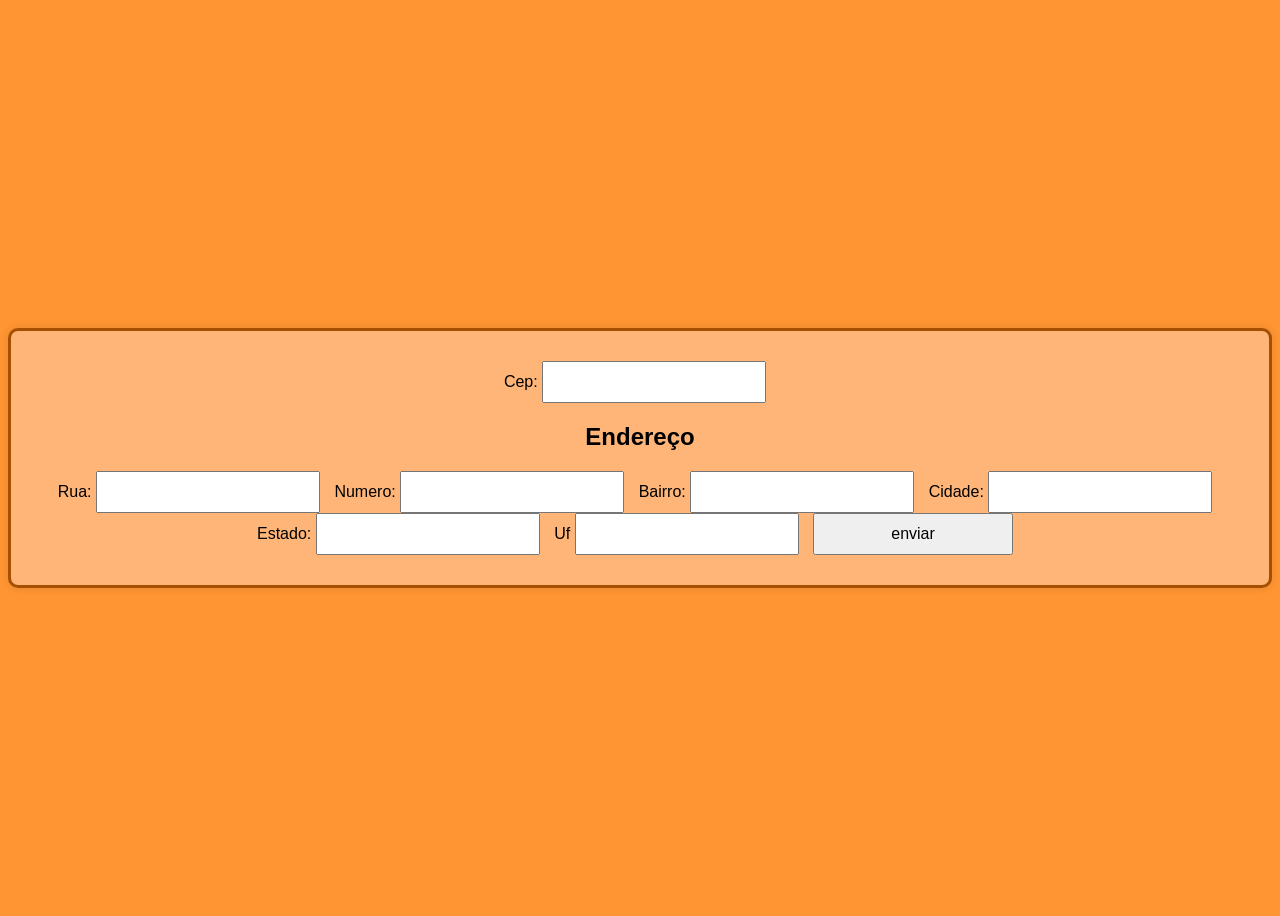
<file: apiCep/index.html>
<!DOCTYPE html>
<html lang="pt-BR">
<head>
    <meta charset="UTF-8">
    <meta name="viewport" content="width=device-width, initial-scale=1.0">
    <title>usando api's</title>
    <link rel="stylesheet" href="style.css">
</head>
<body>
    <container>

        <label>Cep: </label>
        <input type="number" id="cep" required >

        <h2>Endereço</h2>

        <label>Rua: </label>
        <input type="text" id="rua" required>

        <label for="numero">Numero: </label>
        <input type="number" name="numero" id="numero">

        <label>Bairro: </label>
        <input type="text" id="bairro" required>

        <label>Cidade: </label>
        <input type="text" id="cidade" required>

        <label>Estado: </label>
        <input type="text" id="estado" required>

        <label>Uf</label>
        <input type="text" id="uf">

        <input type="submit" value="enviar" id="salvar">
        
        
    </container>
    <script src="script.js"></script>
</body>
</html>
</file>
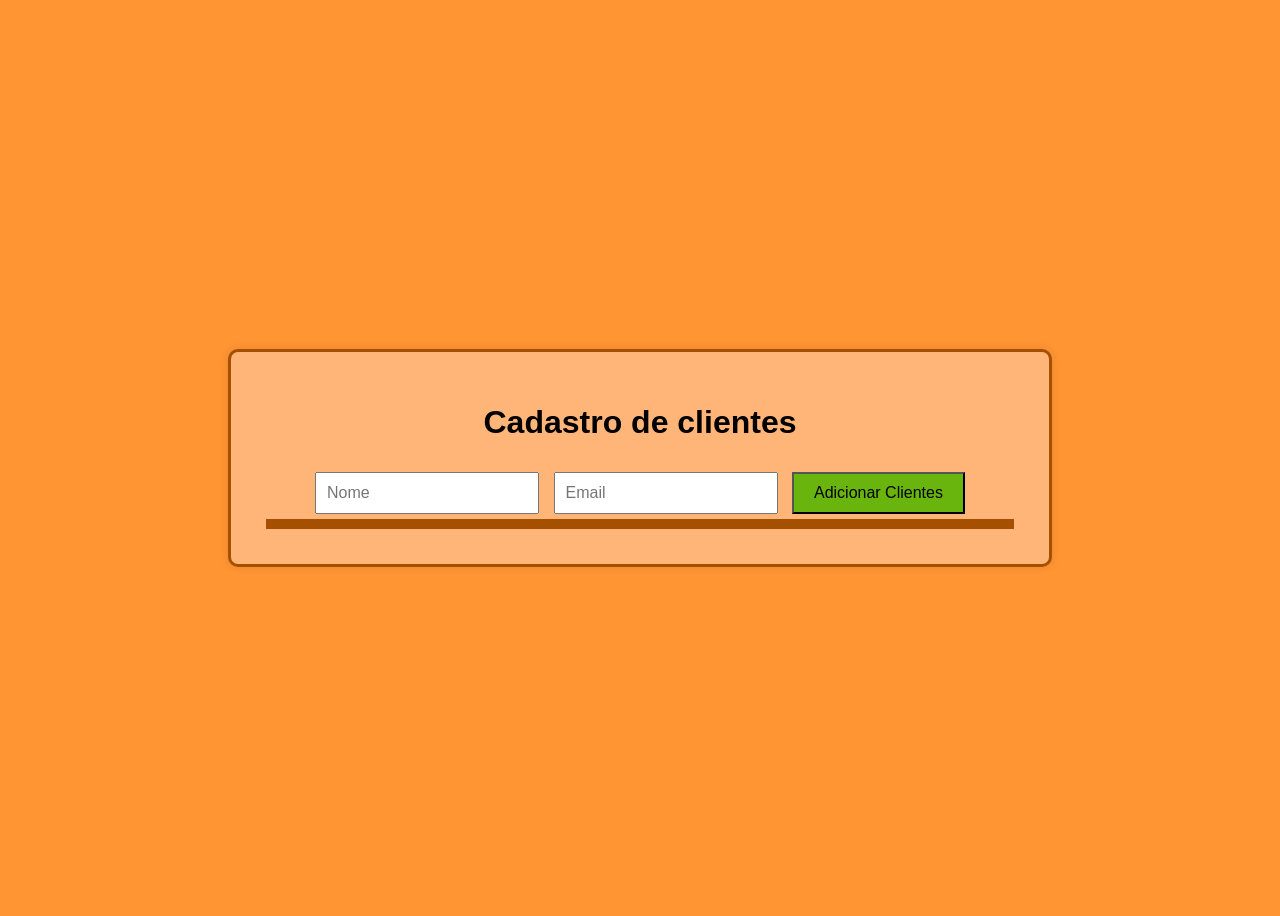
<file: crudSimples/index.html>
<!DOCTYPE html>
<html lang="pt-BR">
<head>
    <meta charset="UTF-8">
    <meta name="viewport" content="width=device-width, initial-scale=1.0">
    <title>Cadastro clientes</title>
    <link rel="stylesheet" href="style.css">
</head>
<body>
    <main id="container">

        <h1>Cadastro de clientes</h1>
        <input type="text" placeholder="Nome" id="nome" required>
        <input type="text" placeholder="Email" id="email" required>
        <button id="add" onclick="addTask()">Adicionar Clientes</button>



        <ul id="clientes" class="lista">
            
            
        
        </ul>
        
        

    </main>


    <script src="script.js"></script>
</body>
</html>
</file>
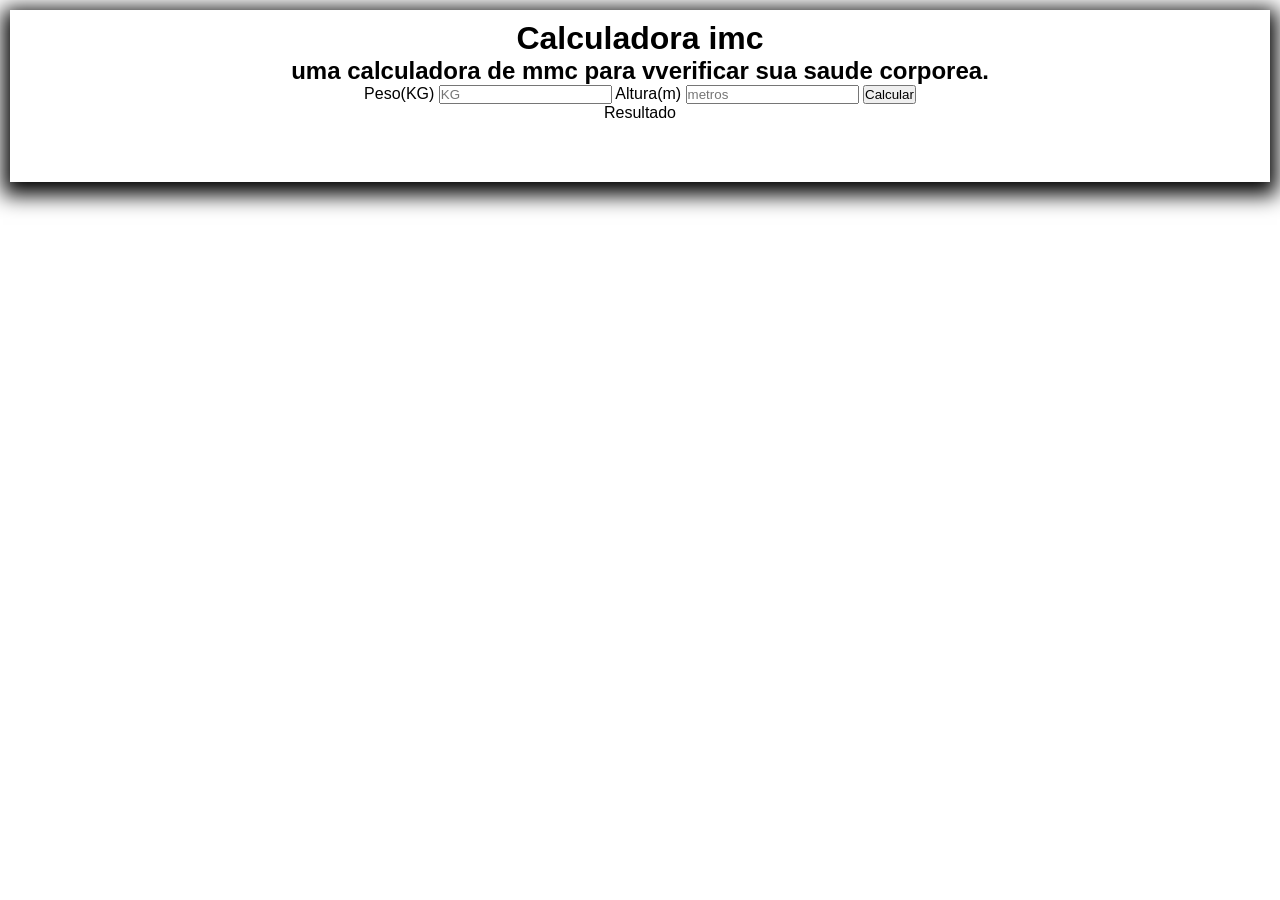
<file: exercicio imc/index.html>
<!DOCTYPE html>
<html lang="pt-BR">
<head>
    <meta charset="UTF-8">
    <meta name="viewport" content="width=device-width, initial-scale=1.0">
    <title>Calculadora mmc</title>
    <link rel="stylesheet" href="style.css">
    <script src="script.js"></script>
</head>
<body>

    <main>

        <h1>Calculadora imc</h1>
        <h2>uma calculadora de mmc para vverificar sua saude corporea.</h2>



        <section>
            <label for="peso">Peso(KG)</label>
            <input type="number" placeholder="KG" id="peso">

            <label for="altura">Altura(m)</label>
            <input type="number" placeholder="metros" id="altura">
            
            <input  type="button" value="Calcular" onclick="calcular()">
            
        </section>
        <section> 
            <p>Resultado</p>

            <p id="resultado"> </p>
            <p id="parametro"> </p>
        </section>

    </main>
    
</body>
</html>
</file>
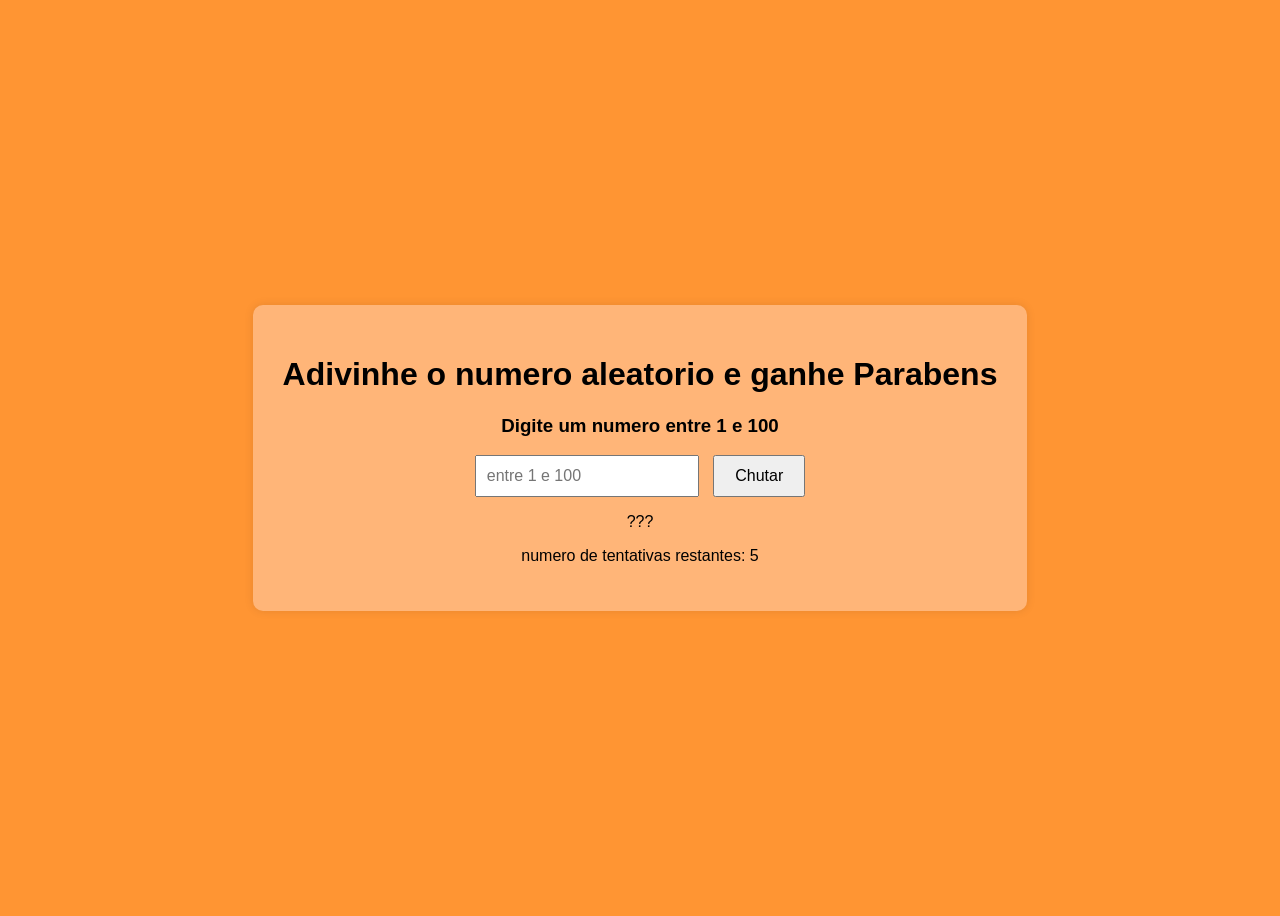
<file: Gerador numero/index.html>
<!DOCTYPE html>
<html lang="pt-BR">
<head>
    <meta charset="UTF-8">
    <meta name="viewport" content="width=device-width, initial-scale=1.0">
    <title>Adivinhar Numero Random</title>
    <link rel="stylesheet" href="style.css">
    <script src="script.js"></script>
</head>
<body>
    <main class="container">
            <h1>Adivinhe o numero aleatorio e ganhe Parabens</h1>
            <h3>Digite um numero entre 1 e 100</h3> 
        
           
            <input type="number" placeholder="entre 1 e 100" id="numero" min="1" max="100" required>

            <button type="button" onclick="testeNumero()">Chutar</button>
        

        <p id="mensagem">???</p>

        <p id="tentativas">numero de tentativas restantes: 5</p>


    </main>

    
</body>
</html>
</file>
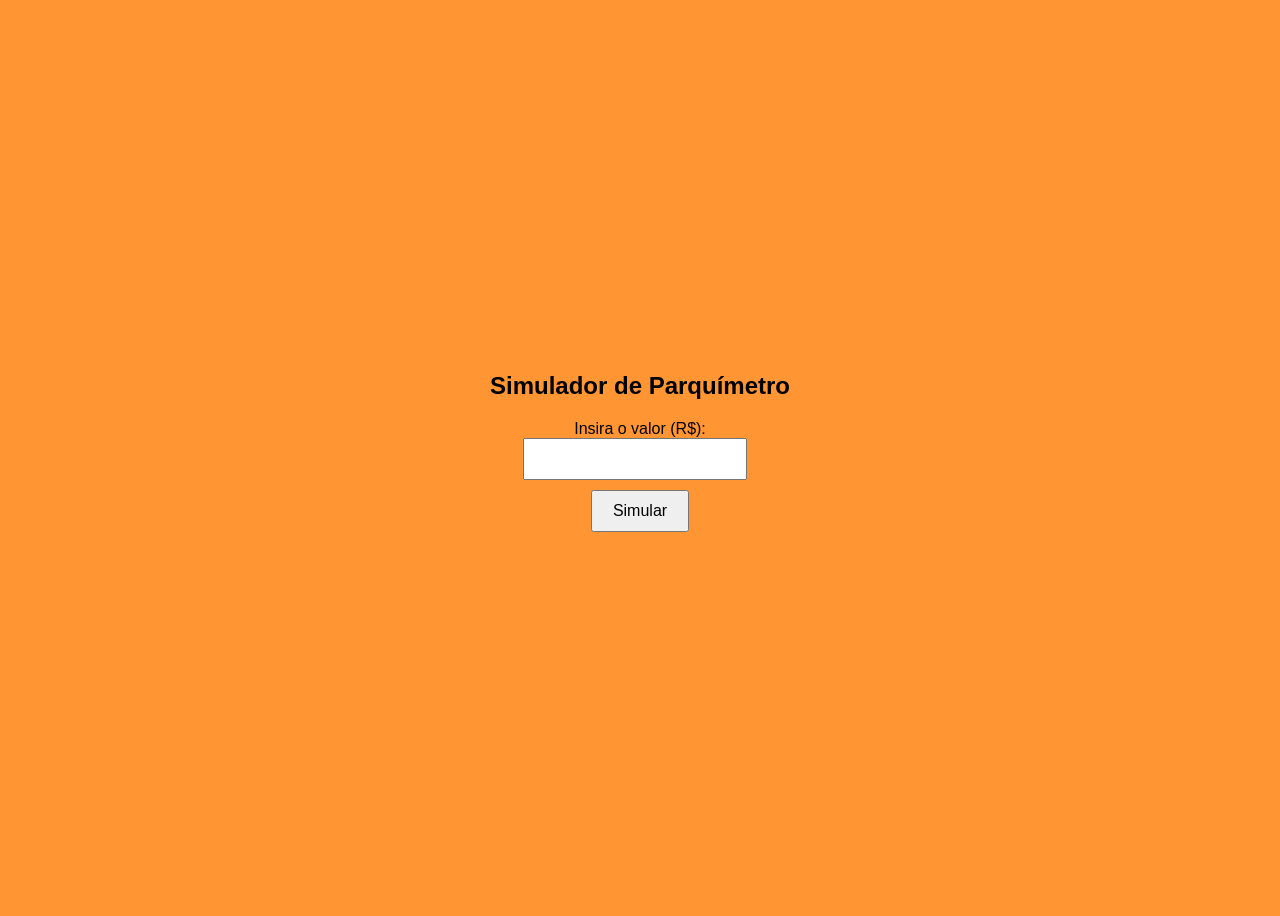
<file: paquimetro/index.html>
<!DOCTYPE html>
<html lang="pt-BR">
<head>
    <meta charset="UTF-8">
    <meta name="viewport" content="width=device-width, initial-scale=1.0">
    <title>Paquimetro</title>
    <link rel="stylesheet" href="style.css">
</head>
<body>
    <h2>Simulador de Parquímetro</h2>

    <label for="valor">Insira o valor (R$):</label>
    <input type="number" id="valor" step="0.01" min="0">

    <button onclick="simular()">Simular</button>

    <p id="resultado"></p>



    <script src="script.js"></script>
</body>
</html>
</file>
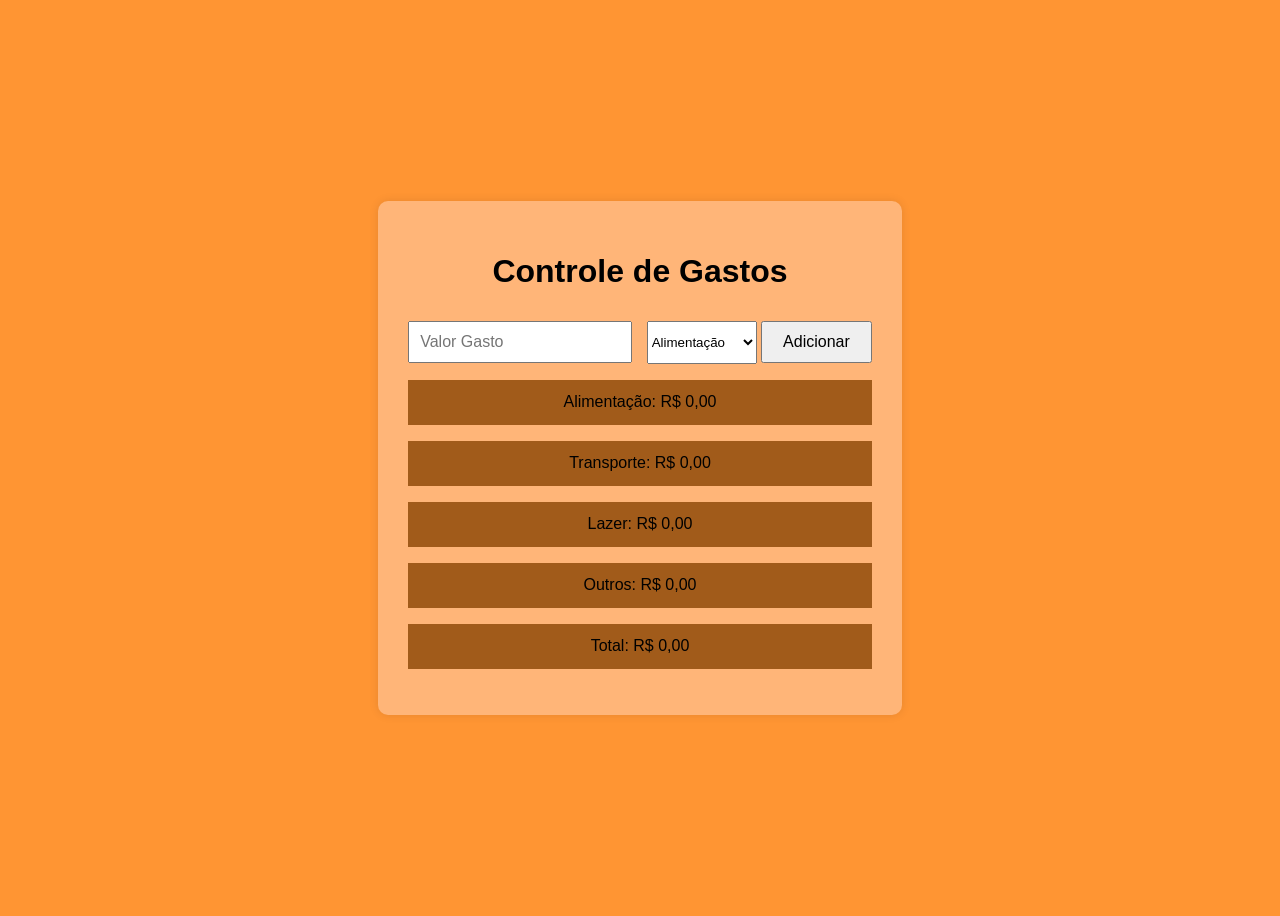
<file: refatorando/index.html>
<!DOCTYPE html>
<html lang="pt-BR">
<head>
    <meta charset="UTF-8">
    <meta name="viewport" content="width=device-width, initial-scale=1.0">
    <title>Lista Gastos</title>
    <link rel="stylesheet" href="style.css">
    
</head>
<body>
    <main>
        <h1>Controle de Gastos</h1>
        <form>
            <input name="valor" type="number" placeholder="Valor Gasto">
            <select name="categoria">
                <option>Alimentação</option>
                <option>Transporte</option>
                <option>Lazer</option>
                <option>Outros</option>
            </select>
            <button type="submit" >Adicionar</button>
        </form>
        <p id="Alimentacao">Alimentação: R$ 0,00</p>
        <p id="Total">Transporte: R$ 0,00</p>
        <p id="Lazer">Lazer: R$ 0,00</p>
        <p id="Outros">Outros: R$ 0,00</p>
        <p id="Total">Total: R$ 0,00</p>
    </main>
   

    <script type="module" src="apps/app.js"></script>
</body>
</html>
</file>
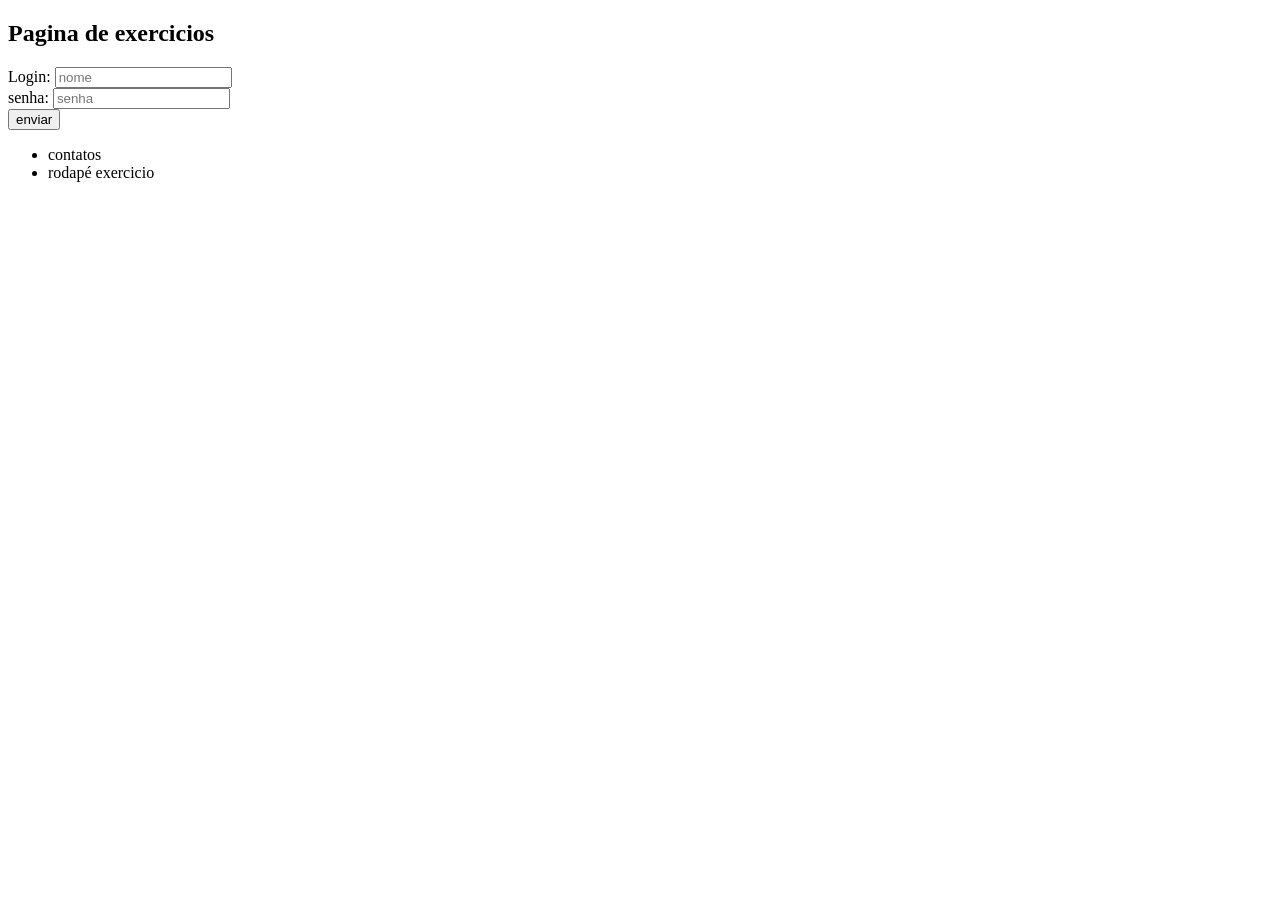
<file: exercicio2.html>
<!DOCTYPE html>
<html lang="pt-BR">
<head>
    <meta charset="UTF-8">
    <meta name="viewport" content="width=device-width, initial-scale=1.0">
    <title>segundo exercicio</title>
</head>
<body>
    <header>
        <nav>
            <h1>Pagina de exercicios</h1>
        </nav>
    </header>
<section>
        <label for="#">Login: </label>
        <input type="text" placeholder="nome">
        <br>
</section>

        <section>
            <label for="#" >senha: </label>
        <input type="password" placeholder="senha">
        <br>
    </section>
    <section>
        <label for="#">
            <input type="button" value="enviar">
        </label>
    </section>
        
    <main>
        
    </main>
    <footer>
        <ul>
            <li>contatos</li>
            <li>rodapé exercicio</li>
        </ul>
    </footer>
    

</body>
</html>
</file>
<file: apiCep/style.css>
body {
  font-family: Verdana, Geneva, Tahoma, sans-serif;
  background: #ff9533;
  display: flex;
  justify-content: center;
  align-items: center;
  height: 100vh;
  flex-direction: column;
}

container {
  background: rgb(255, 181, 120);
  padding: 30px;
  border-radius: 10px;
  border: solid #a55000;
  box-shadow: 0 0 10px rgba(0, 0, 0, 0.1);
  text-align: center;
}

input {
  padding: 10px;
  font-size: 16px;
  width: 200px;
  margin-right: 10px;
}

button {
  padding: 10px 20px;
  font-size: 16px;
  cursor: pointer;
  margin-top: 10px;
  
}
</file>
<file: crudSimples/style.css>
body {
  font-family: Verdana, Geneva, Tahoma, sans-serif;
  background: #ff9533;
  display: flex;
  justify-content: center;
  align-items: center;
  height: 100vh;
  flex-direction: column;
}

#container {
  background: rgb(255, 181, 120);
  padding: 30px;
  border-radius: 10px;
  border: solid #a55000;
  box-shadow: 0 0 10px rgba(0, 0, 0, 0.1);
  text-align: center;
  width: 60%;
}
#clientes{
    background-color: #a55000;
    display: flex;
    flex-direction: column;
    justify-content: space-around;
    margin: 5px;
    padding: 5px;
}
#add{
    background-color: lab(66.89% -42.08 64.36);
    text-decoration: none;
    
    font: bold;
}
.delete{
    background-color: rgb(255, 89, 89);
}
input {
  padding: 10px;
  font-size: 16px;
  width: 200px;
  margin-right: 10px;
}

button {
  padding: 10px 20px;
  font-size: 16px;
  cursor: pointer;
  margin-top: 10px;
  
}
</file>
<file: exercicio imc/style.css>
*{
    margin: 0px;
    padding: 0px;
    box-sizing: border-box;
    font-family: Verdana, Geneva, Tahoma, sans-serif;
}

main {
    display: flex;
    align-items: center;
    flex-direction: column;
    box-shadow: 0px 6px 20px 7px black;
    margin: 10px;
    padding: 10px;
}

#resultado{
    margin-top: 50px;
}
</file>
<file: Gerador numero/style.css>
body {
  font-family: Arial, sans-serif;
  background: #ff9533;
  display: flex;
  justify-content: center;
  align-items: center;
  height: 100vh;
}

.container {
  background: rgb(255, 181, 120);
  padding: 30px;
  border-radius: 10px;
  box-shadow: 0 0 10px rgba(0, 0, 0, 0.1);
  text-align: center;
}

input {
  padding: 10px;
  font-size: 16px;
  width: 200px;
  margin-right: 10px;
}

button {
  padding: 10px 20px;
  font-size: 16px;
  cursor: pointer;
}
</file>
<file: paquimetro/style.css>
body {
  font-family: Arial, sans-serif;
  background: #ff9533;
  display: flex;
  justify-content: center;
  align-items: center;
  height: 100vh;
  flex-direction: column;
}

.container {
  background: rgb(255, 181, 120);
  padding: 30px;
  border-radius: 10px;
  box-shadow: 0 0 10px rgba(0, 0, 0, 0.1);
  text-align: center;
}

input {
  padding: 10px;
  font-size: 16px;
  width: 200px;
  margin-right: 10px;
}

button {
  padding: 10px 20px;
  font-size: 16px;
  cursor: pointer;
  margin-top: 10px;
}
</file>
<file: refatorando/style.css>
body {
  font-family: Arial, sans-serif;
  background: #ff9533;
  display: flex;
  justify-content: center;
  align-items: center;
  height: 100vh;
  flex-direction: column;
}

main {
  background: rgb(255, 181, 120);
  padding: 30px;
  border-radius: 10px;
  box-shadow: 0 0 10px rgba(0, 0, 0, 0.1);
  text-align: center;
}

input {
  padding: 10px;
  font-size: 16px;
  width: 200px;
  margin-right: 10px;
}

button {
  padding: 10px 20px;
  font-size: 16px;
  cursor: pointer;
  margin-top: 10px;
}
select{
    width: 110px;
    height: 43px;
}
p{
    background-color: #a15b1a;
    display: flex;
    justify-content: center;
    align-items: center;
    height: 45px;
}
</file>
